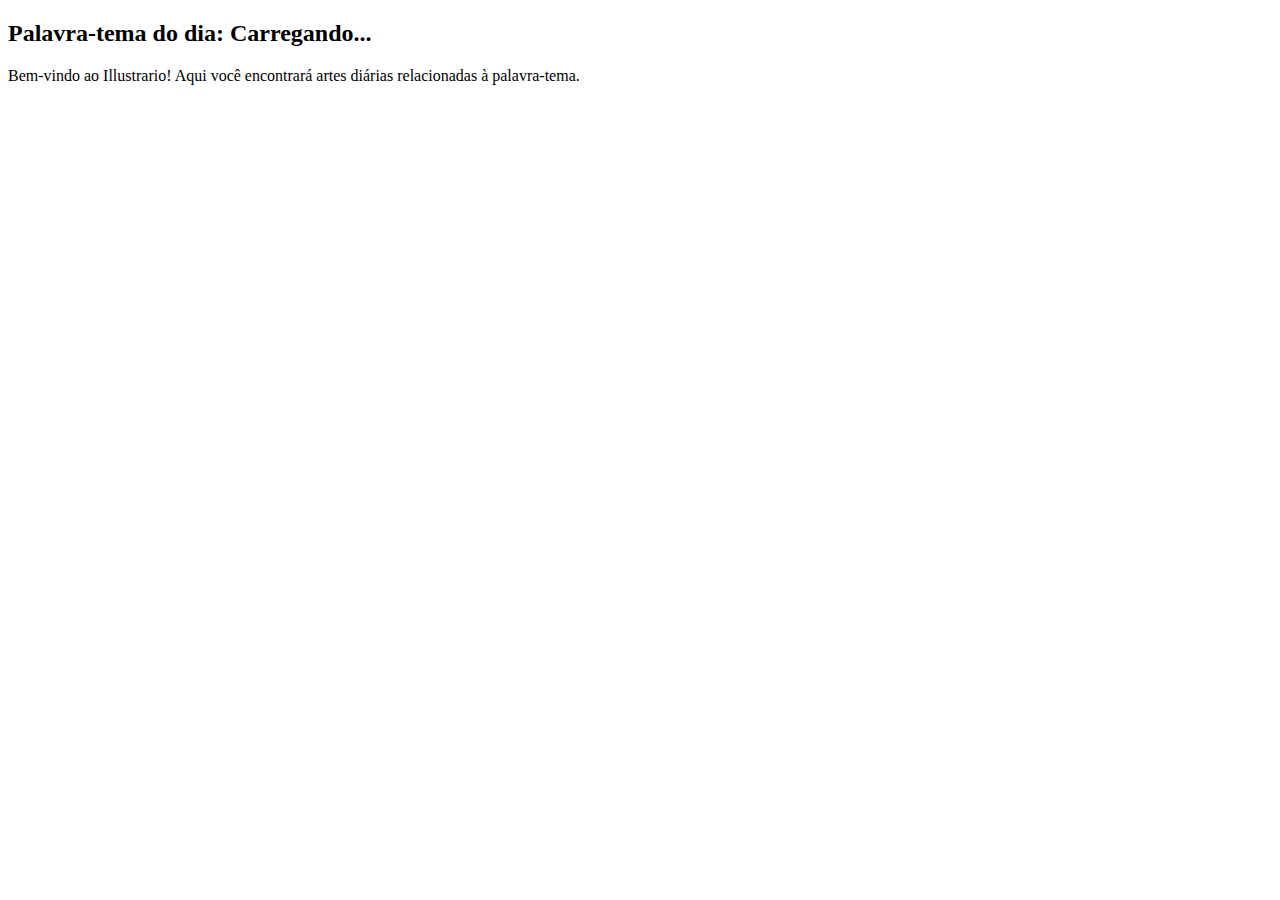
<file: illustrario/src/main/resources/templates/index.html>
<!DOCTYPE html>
<html xmlns:th="http://www.thymeleaf.org">
<head>
    <meta charset="UTF-8">
    <title>Illustrario</title>
    <link rel="stylesheet" th:href="@{/css/style.css}">
</head>
<body>

<div th:replace="fragments/header :: header"></div>

<main>
    <h2>Palavra-tema do dia: <span th:text="${palavraTema}">Carregando...</span></h2>

    <section>
        <p>Bem-vindo ao Illustrario! Aqui você encontrará artes diárias relacionadas à palavra-tema.</p>
    </section>
</main>

<div th:replace="fragments/footer :: footer"></div>

</body>
</html>
</file>
